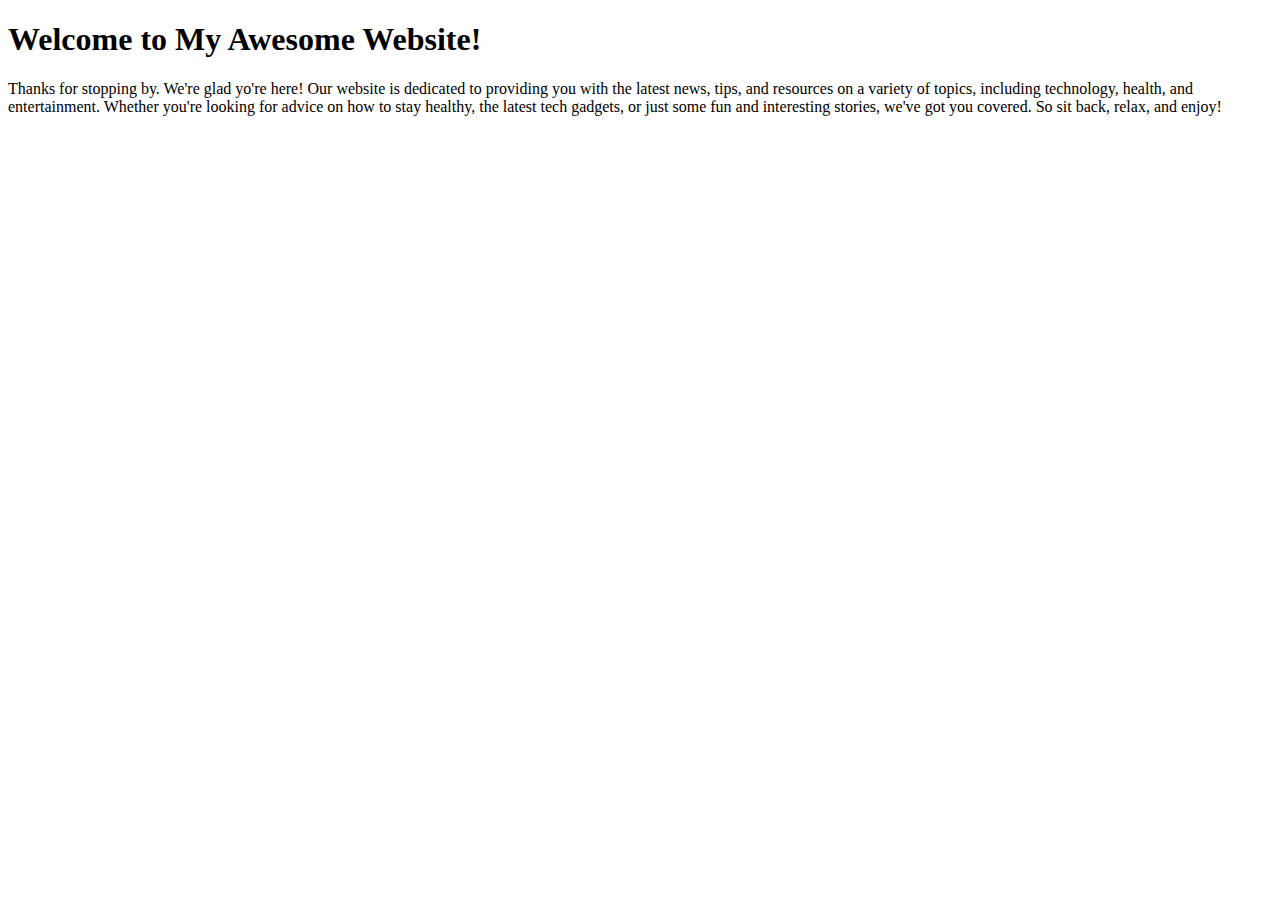
<file: index.html>
<!DOCTYPE html>
<html lang="en">
  <head>
    <meta charset="UTF-8" />
    <meta http-equiv="X-UA-Compatible" content="IE=edge" />
    <meta name="viewport" content="width=device-width, initial-scale=1.0" />
    <title>My Awesome Website</title>
  </head>
  <body>
    <header>
      <h1>Welcome to My Awesome Website!</h1>
      <main>
        <p>
          Thanks for stopping by. We're glad yo're here! Our website is
          dedicated to providing you with the latest news, tips, and resources
          on a variety of topics, including technology, health, and
          entertainment. Whether you're looking for advice on how to stay
          healthy, the latest tech gadgets, or just some fun and interesting
          stories, we've got you covered. So sit back, relax, and enjoy!
        </p>
      </main>
    </header>
  </body>
</html>
</file>
